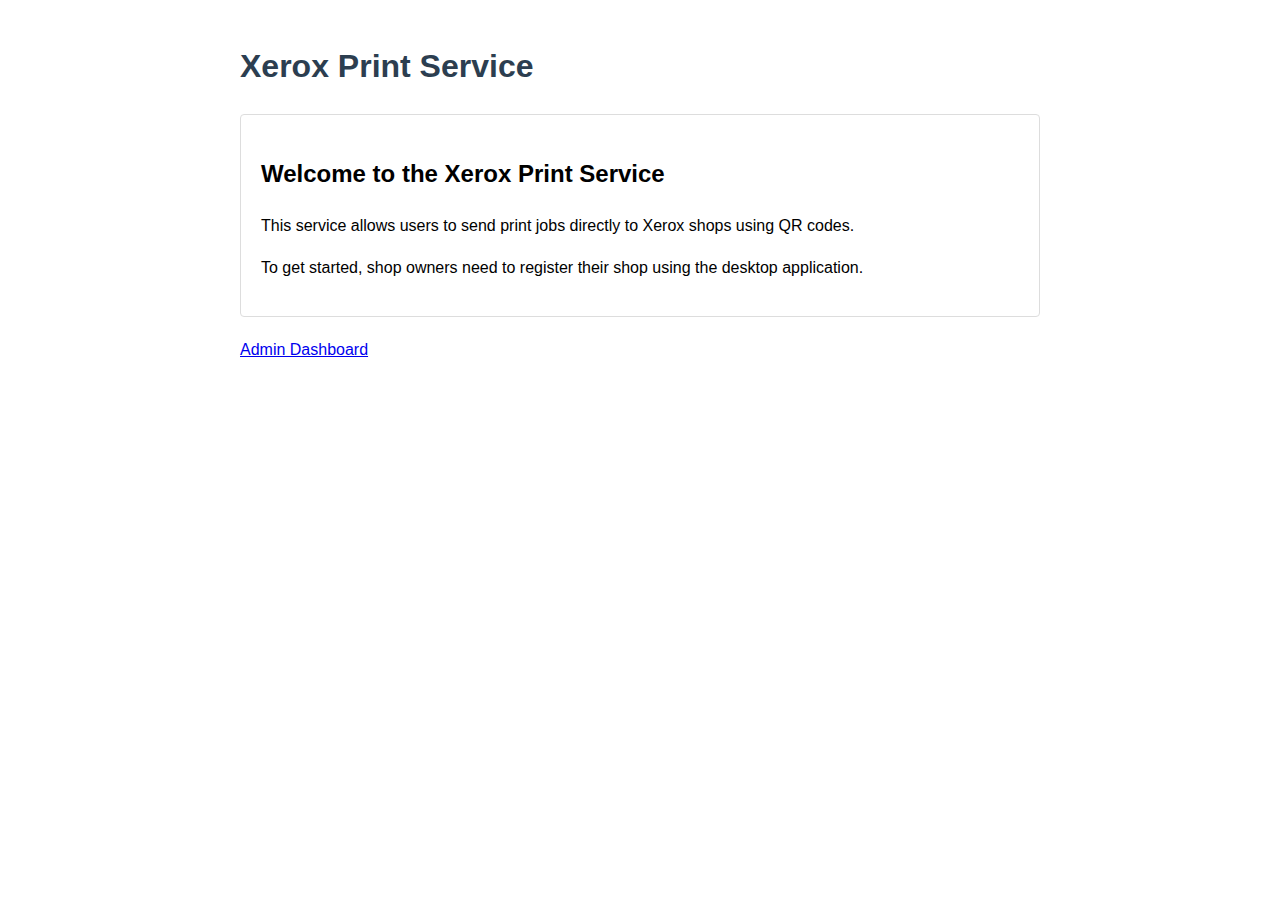
<file: desktop/templates/index.html>
<!DOCTYPE html>
<html>
<head>
    <title>Xerox Print Service</title>
    <style>
        body { font-family: Arial, sans-serif; margin: 0; padding: 20px; line-height: 1.6; }
        .container { max-width: 800px; margin: 0 auto; }
        h1 { color: #2c3e50; }
        .card { border: 1px solid #ddd; border-radius: 4px; padding: 20px; margin-bottom: 20px; }
    </style>
</head>
<body>
    <div class="container">
        <h1>Xerox Print Service</h1>
        <div class="card">
            <h2>Welcome to the Xerox Print Service</h2>
            <p>This service allows users to send print jobs directly to Xerox shops using QR codes.</p>
            <p>To get started, shop owners need to register their shop using the desktop application.</p>
        </div>
        <p><a href="/admin">Admin Dashboard</a></p>
    </div>
</body>
</html>
</file>
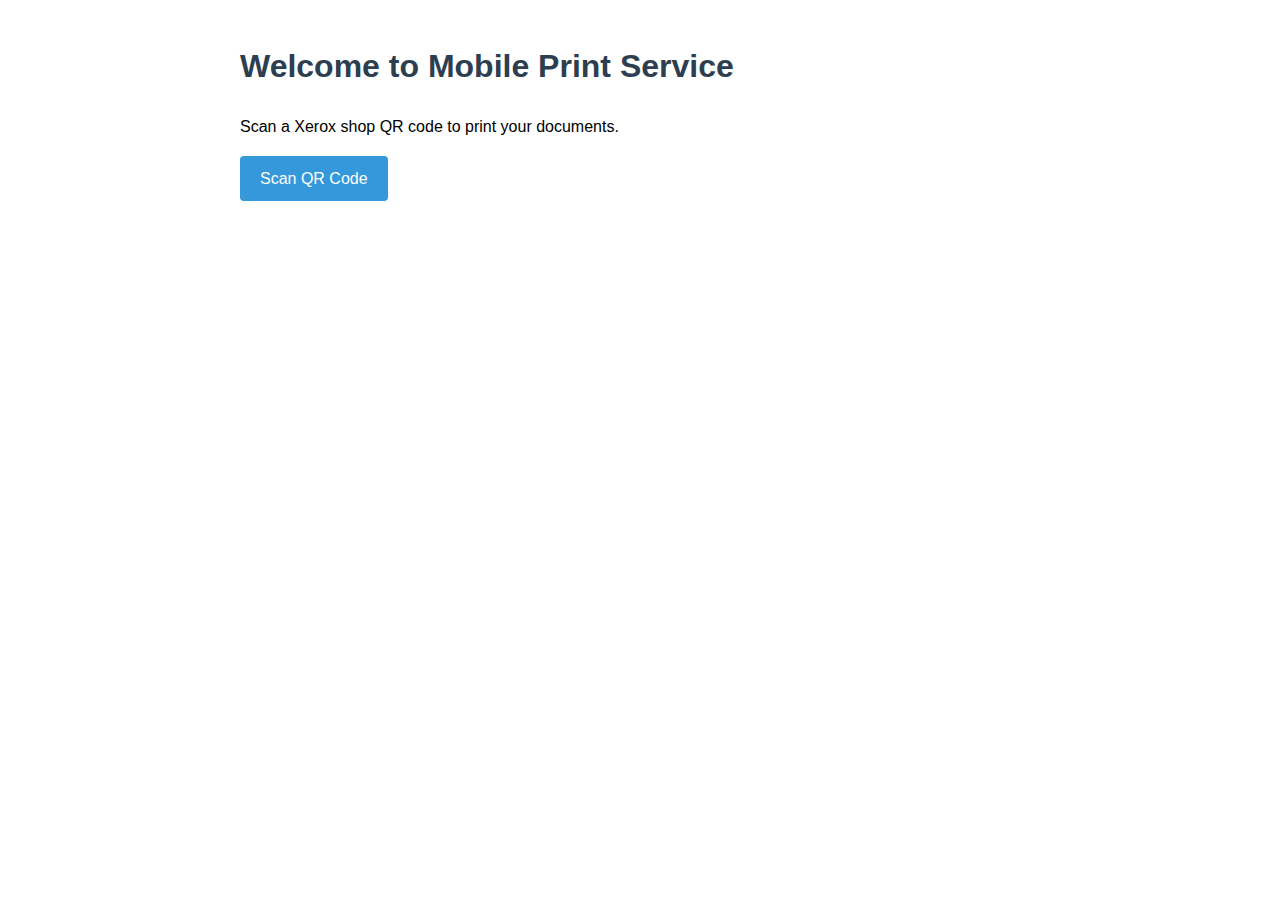
<file: user side/templates/index.html>
<!DOCTYPE html>
<html>
<head>
    <title>Xerox Print Service</title>
    <meta name="viewport" content="width=device-width, initial-scale=1">
    <style>
        body { font-family: Arial, sans-serif; margin: 0; padding: 20px; line-height: 1.6; }
        .container { max-width: 800px; margin: 0 auto; }
        h1 { color: #2c3e50; }
        .btn { display: inline-block; padding: 10px 20px; background-color: #3498db; 
               color: white; text-decoration: none; border-radius: 4px; border: none; cursor: pointer; }
        .btn:hover { background-color: #2980b9; }
    </style>
</head>
<body>
    <div class="container">
        <h1>Welcome to Mobile Print Service</h1>
        <p>Scan a Xerox shop QR code to print your documents.</p>
        <a href="/scan" class="btn">Scan QR Code</a>
    </div>
</body>
</html>
</file>
